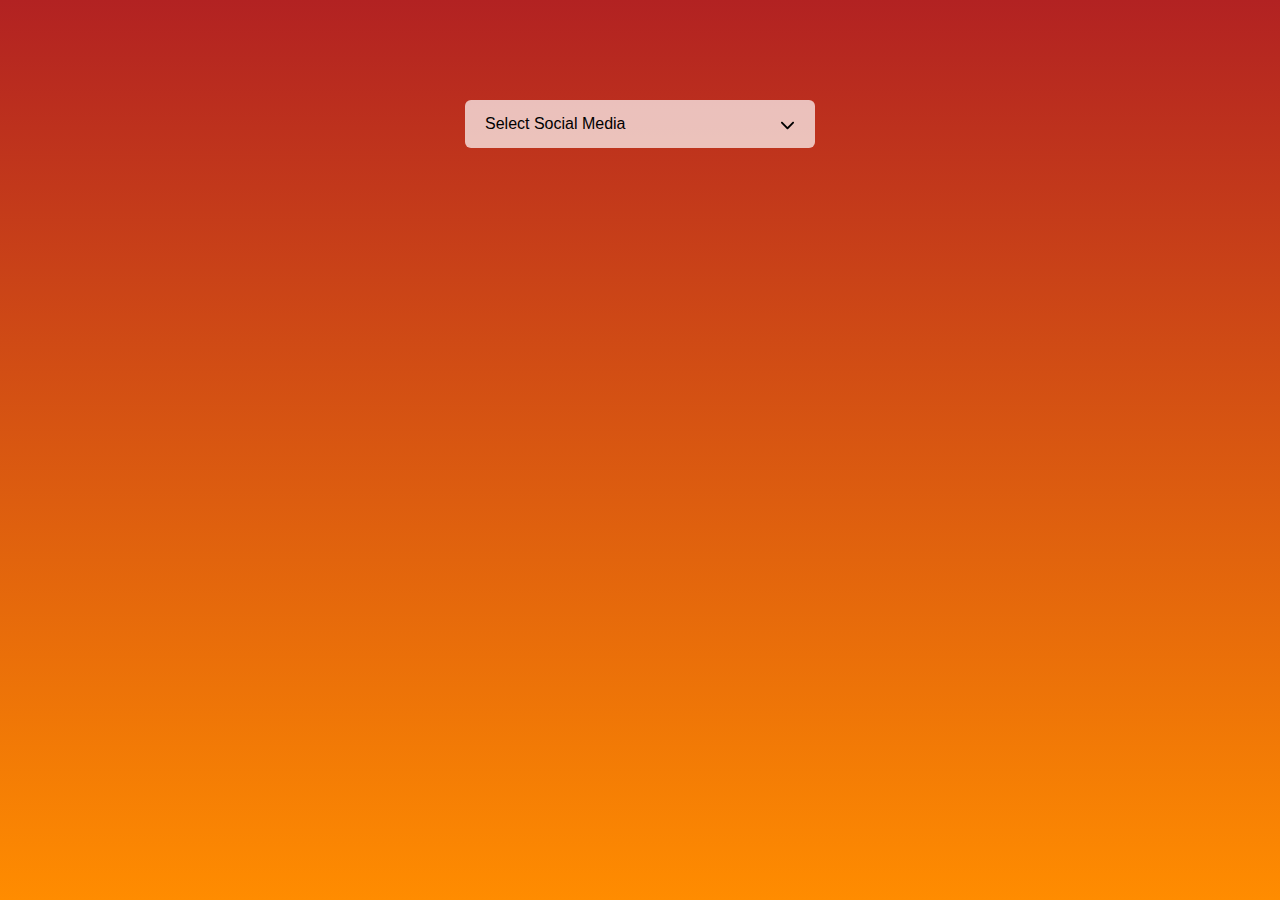
<file: selectSocialMedia/index.html>
<!DOCTYPE html>
<html lang="en">

<head>
    <meta charset="UTF-8">
    <meta name="viewport" content="width=device-width, initial-scale=1.0">
    <link rel="stylesheet" href="style.css">
    <link rel="stylesheet" href="https://cdnjs.cloudflare.com/ajax/libs/font-awesome/4.7.0/css/font-awesome.min.css">
    <title>Select Menu</title>
</head>

<body>
    <div class="page">
        <div class="selector">
            <div id="selectField">
                <p id="select-text">Select Social Media</p>
                <img id="arrow" src="img/chevron-down-solid.svg" alt="arrow">
            </div>
            <ul id="list">
                <li class="options">
                    <p>Facebook</p>
                </li>
                <li class="options">
                    <p>YouTube</p>
                </li>
                <li class="options">
                    <p>Instagram</p>
                </li>
                <li class="options">
                    <p>Twitter</p>
                </li>
                <li class="options">
                    <p>Pinterst</p>
                </li>
                <li class="options">
                    <p>WatsUp</p>
                </li>
            </ul>
        </div>

    </div>
    
    <script src="script.js" defer></script>
</body>

</html>
</file>
<file: selectSocialMedia/style.css>
* {
    margin: 0;
    padding: 0;
    box-sizing: border-box;
    font-family: "Poppins", sans-serif;
}

.page {
    width: 100%;
    height: 100vh;
    background: linear-gradient(to top, darkorange, firebrick);
    display: flex;
    justify-content: center;
    padding-top: 100px;
    /* align-items: center; */

}
.selector{
    width: 350px;
}
#selectField{
    width: 100%;
    padding: 15px 20px;
    margin-bottom: 30px;
    box-sizing: border-box;
    background: rgba(255, 255, 255, 0.7);
    border-radius: 6px;
    display: flex;
    justify-content: space-between;
    align-items: center;

}
#selectField img{
    cursor: pointer;
    width: 15px;
    transition: transform 0.5s;
}
#list{
    width: 100%;
    background-color: rgba(255, 255, 255, 0.7);
    border-radius: 6px;
    overflow: hidden;
    display: none;
    /* position: relative;
    z-index: 2; */

}
.options{
    width: 100%;
    padding: 15px 0 15px 15px;
    list-style: none;
    cursor: pointer;
    box-sizing: border-box;
    position: relative;

}
.options:hover{
    background-color: rgba(255, 255, 255, 0.2);
}
/* #show-less{
    display: none;
}
#show-more{
    display: block;
} */
</file>
